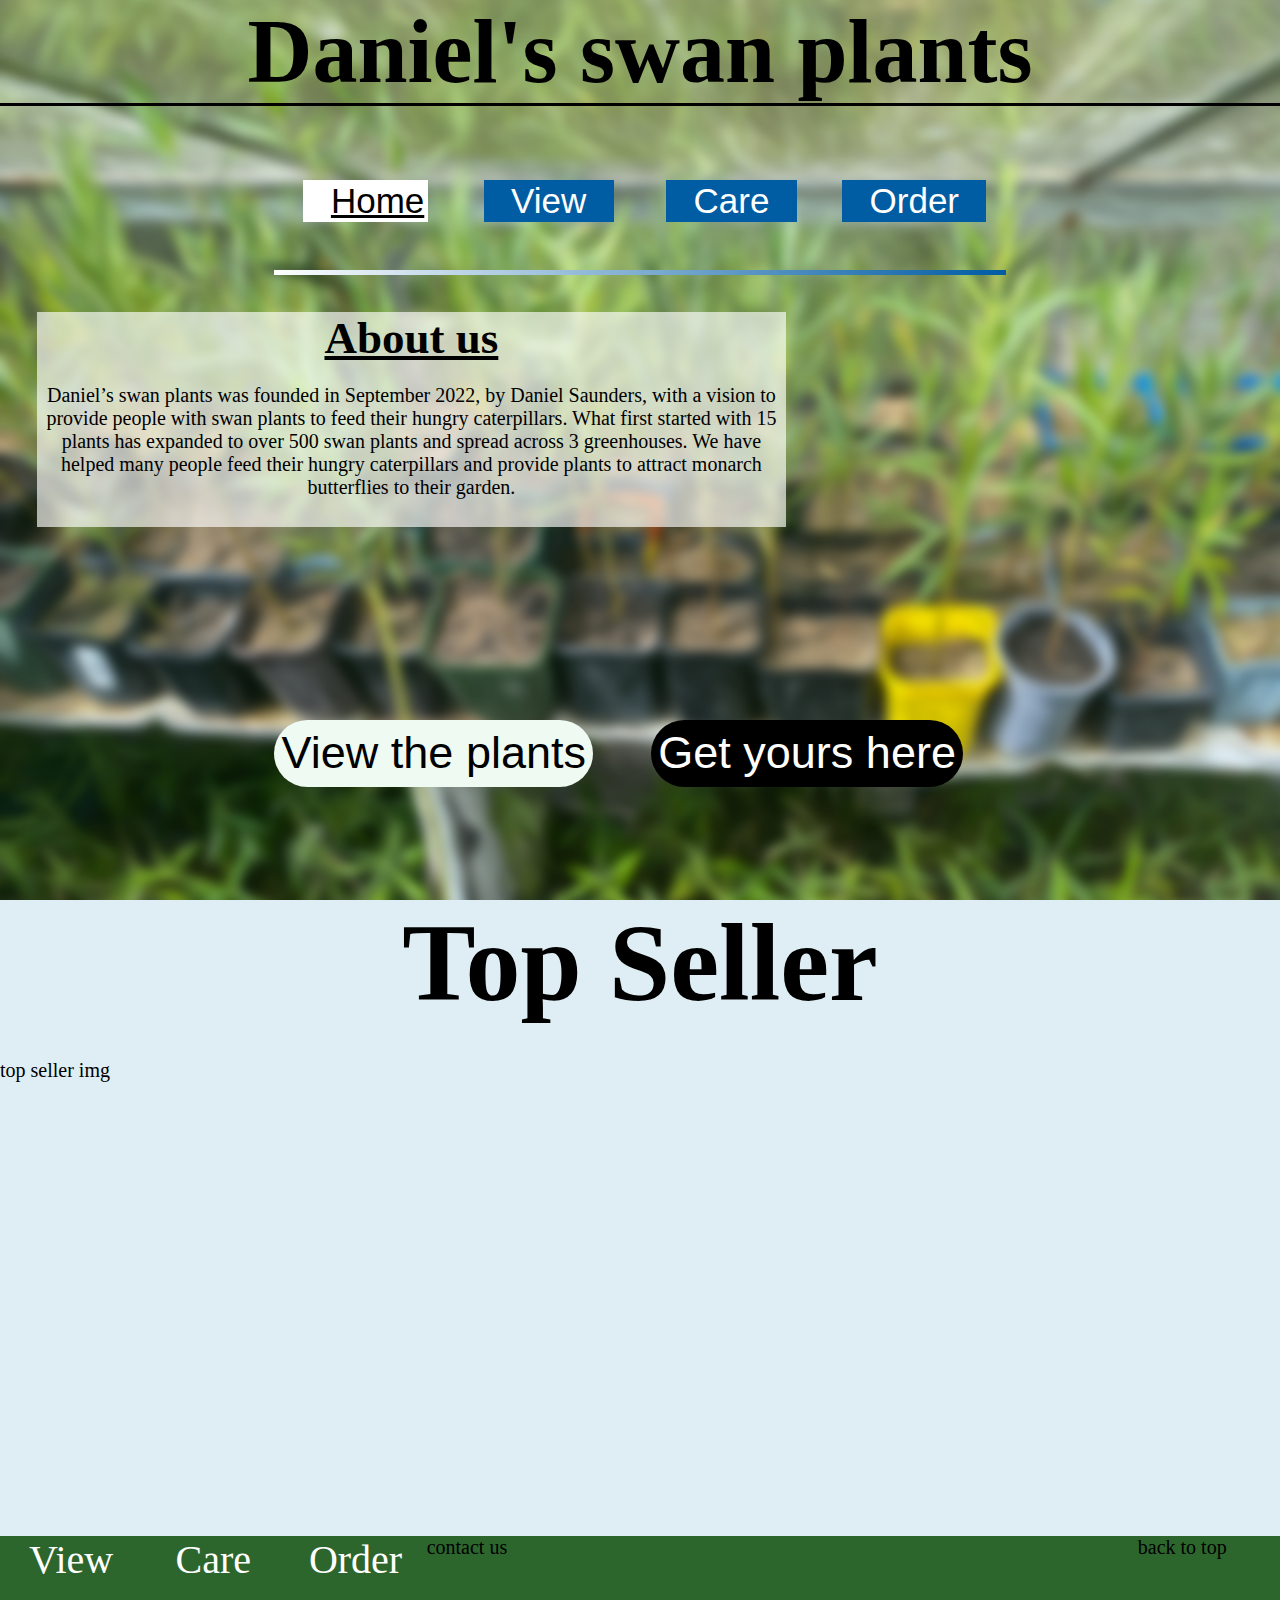
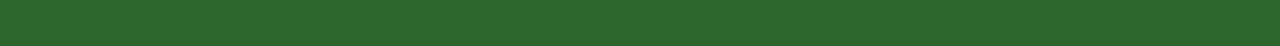
<file: index.html>
<!DOCTYPE html>
<html>

<head>
    <title>Daniel's swan plants - Home</title>
    <link href="style.css" rel="stylesheet" type="text/css" />
     <meta charset="UTF-8">
</head>
<!--
for V2 add comments tidied up class/id names
added grad for under nav bar 
added about us text and map 

-->


<body>

    <div class="d_backgroundImage">
        <!-- Css grid -->
        <div id="d_homeGridMain">
            <div id="d_homeHeader">
                <header><h2>Daniel's swan plants</h2></header>
            </div>
            <!-- nav bar -->
            <div class="d_homeNavEdge"></div>
            <div id="d_homeNav1" class="d_itemsCentre"><button class="b_current">Home</button></div>
            <div id="d_homeNav2" class="d_itemsCentre"><button class="b_change">View</button></div>
            <div id="d_homeNav3" class="d_itemsCentre"><button class="b_change">Care</button></div>
            <div id="d_homeNav4" class="d_itemsCentre"><button class="b_change">Order</button></div>
            <div class="d_homeNavEdge"></div>

            <div id="d_gradSideLeft"></div>
            <div id="d_grad"></div>
            <div id="d_gradSideRight"></div>

            <div id="d_aboutUs">
                <div id="d_aboutUsTextCover">
                    <h3>About us</h3>
                    <p id="p_aboutUs">
                        Daniel’s swan plants was founded in September 2022, by Daniel Saunders, with a vision to provide
                        people with swan plants to feed their hungry caterpillars. What first started with 15 plants has
                        expanded to over 500 swan plants and spread across 3 greenhouses. We have helped many people
                        feed their hungry caterpillars and provide plants to attract monarch butterflies to their
                        garden.
                    </p>

                </div>


            </div>
            <div id="d_map">
            <!----   <img id="i_map" src="images/map.png"> -->
            </div>
            <div class="d_homeExploreEdge"></div>
            <div id="d_homeView"><button id="b_exploreView" class="b_explore">View the plants</button></div>
            <div id="d_homeGet"> <button id="b_exploreGet" class="b_explore">Get yours here</button></div>
            <div class="d_homeExploreEdge"></div>
        </div>
    </div>
    
    <div id="d_homeGridTopSeller">
        <div id="d_topSeller">
            <h1>Top Seller</h1>
        </div>
        <div id="d_topSellerImg">top seller img</div>
    </div>
  <footer>
    <div class="d_footerGrid">
        <div class="d_footerLink"> <a class="a_footer" href="test.html">View</a> </div>
        <div class="d_footerLink"> <a class="a_footer" href="test.html">Care</a></div>
        <div class="d_footerLink"> <a class="a_footer" href="test.html">Order</a></div>
        <div class="d_contactUs"> contact us </div>
        <div class="d_backToTop"> back to top </div> 
    </div>
  </footer>
</body>

</html>
</file>
<file: style.css>
/*************************************************************
**************************************************************
START OF STYLE - Writen 2025 By Daniel Saunders
**************************************************************
*************************************************************/

/********************************************************************************
*********************************************************************************
/*********************
GENERAL STYLES BELOW 
/*********************/
/********************************************************************************
*********************************************************************************/
html {
  height: 100%;
  font-size: 20px;
}

body {
  margin: 0px;
  height: 100%;
}

header {
  border-bottom-style: solid;
}

footer {
  background-color: #2D662C;
  height: 5.5rem;
}

a {
  color: white;
  position: relative;
  text-decoration: none;
}

a::after {
  content: "";
  position: absolute;
  left: 0;
  bottom: 0;
  width: 100%;
  height: 2px;
  background: white;
  transform: scaleX(0);
  transform-origin: left;
  transition: transform 0.3s ease;
}

a:hover::after {
  transform: scaleX(1);
  cursor: pointer;
}


button {
  position: relative;
  border: none;
  color: white;
  cursor: pointer;
}

/* underline */
button::after {
  content: "";
  position: absolute;
  left: 0;
  bottom: 0px;
  height: 2px;
  width: 60%;
  margin-left:20%;
  margin-right:20%;
  background: linear-gradient(to right, #FFFFFF, #005CA3);
  transform: scaleX(0);
  transform-origin: left;
  transition: transform 0.3s ease;
}

button:hover::after {
  transform: scaleX(1);
}

button {
  color: white;
  position: relative;
  border: none;
  cursor: pointer;
}

.b_current {
  background-color: #FFFFFF;
  color: black;
  text-decoration: underline;
      padding-left: 15%;
    padding-right: 2%;
}

.b_change {
  background-color: #005CA3;
  padding-left: 15%;
  padding-right: 15%;
}

/* no underline on current screen button */
.b_current::after {
  background: none;
}




/*** align items in a css gird div to centre ***/
.d_itemsCentre {
  text-align: center;
}

#d_grad {
  background-image: linear-gradient(to right, #FFFFFF, #005CA3);
}

.d_footerLink{
  text-align: center;
 
  
}

/********************************************************************************
*********************************************************************************
/*********************
HOME PAGE STYLES BELOW 
/*********************/
/********************************************************************************
*********************************************************************************/
/*  background-image: url("images/backgroundImage.png");*/

.d_backgroundImage {

  background-image: url("test3.png");
  background-position: center;
  background-repeat: no-repeat;
  background-size: cover;
  width: 100%;
  height: 100vh;

}

/*
.i_homeBackground {
background-position: center;
  background-repeat: no-repeat;
  background-size: cover;
    width: 100%;
  height : 100vh ;

}
*/
#d_aboutUsTextCover {
  margin: 4.5%;
  background-color: #EFFBF2;
  background: rgba(255, 255, 255, 0.65);
  padding: 1%;
  padding-top: 0%;
}

.b_explore::after {
  bottom: -8px;
  height: 4px;
  width: 80%;
  margin-left: 10%;
  margin-right: 10%;
}

#b_exploreView {
  background-color: #EFFBF2;
  color: black;
}

#b_exploreView:hover {
  background-color: #000000;
  color: white;
}

#b_exploreGet {
  background-color: #000000;
}

#b_exploreGet:hover {
  background-color: #EFFBF2;
  color: black;
}




/********** LARGE SCREEN SIZE CSS GRID BELOW **********/
/****************************************************************************************************/
/****************************************************************************************************/
/********** Large screen size **********/
@media (min-width:1024px) {

  /*** headers ***/
  h1 {
    margin: 0px;
    margin-bottom: 2.5%;
    font-size: 5.5rem;
    height: 30%;
    text-align: center;
  }

  h2 {
    margin: 0px;
    font-size: 4.5rem;
    text-align: center;
  }

  h3 {
    margin: 0px;
    margin-bottom: 1%;
    font-size: 2.25rem;
    text-align: center;
    text-decoration: underline;
    text-decoration-color: black;
  }

  #p_aboutUs {
    font-size: 1rem;
    text-align: center;

  }

  #i_map {
    height: 60%;
    width: 90%;
  }

  /*** buttons ***/
  .b_current {
    font-size: 1.75rem;
  }

  .b_change {
    font-size: 1.75rem;
  }


  #b_exploreView {
    margin-right: 3%;
  }

  #b_exploreGet {
    margin-left: 3%;
  }

  .b_explore {
    font-size: 2.25rem;
    border-radius: 50px;
    transition-duration: 0.8s;
    padding: 2%;
  }


  /********** Main Css grid ********/
  #d_homeGridMain {
    display: grid;
    grid-template-columns: 3fr repeat(4, 2fr) 3fr;
    grid-template-rows: 2fr 1fr 5fr 2fr;
    height: 100%;
  }


  /*** header div ***/
  #d_homeHeader {
    grid-area: 1/1/2/7;
    padding-bottom: 1rem;

  }

  /*** nav divs ***/
  #d_homeNav1 {
    grid-area: 2/2/3/3;
  }

  #d_homeNav2 {
    grid-area: 2/3/3/4;
  }

  #d_homeNav3 {
    grid-area: 2/4/3/5;
  }

  #d_homeNav4 {
    grid-area: 2/5/3/6;
  }

  /*** gradient divs ***/
  #d_gradSideLeft {
    grid-area: 3/1/4/2;
    height: 1%;
    margin: 0px;
  }

  #d_grad {
    height: 1%;
    grid-area: 3/2/4/6;
    margin: 0px;
    background-color: yellow;
  }

  #d_gradSideRight {
    grid-area: 3/6/4/7;
    height: 1%;
    margin: 0px;
  }


  /*** Main content divs ***/
  #d_aboutUs {
    margin-top: 0.55%;
    grid-area: 3/1/4/5;

  }

  #d_map {
    margin-top: 1%;
    grid-area: 3/5/4/7;
  }

  /*** Explore Buttons divs ***/
  #d_homeView {
    grid-area: 4/2/5/4;
  }

  #d_homeGet {
    grid-area: 4/4/5/6;
  }

  /********************************/

  /********** Top seller Css grid ********/
  #d_homeGridTopSeller {
    display: grid;
    grid-template-columns: 3fr repeat(4, 2fr) 3fr;
    grid-template-rows: 1fr 3fr;
    background-color: #DFEEF4;
  }


  #d_topSeller {
    grid-area: 1/1/2/7;
  }

  #d_topSellerImg {
    grid-area: 2/1/3/7;
  }

  /********************************/

  /********** Footer Css grid ********/

  .d_footerGrid {
    display: grid;
    grid-template-columns: repeat(9, 1fr);
    grid-template-rows: 1fr;
  }

  .d_footerLink1 {
    grid-area: 1/1/2/2;
  }

  .d_footerLink2 {
    grid-area: 1/2/2/3;
  }

  .d_footerLink3 {
    grid-area: 1/3/2/4;
  }

  .d_contactUs {
    grid-area: 1/4/2/9;
  }


  .d_backToTop {
    grid-area: 1/9/2/10;
  }

  .a_footer {
    font-size: 2rem;
  }



}



/********** MEDIUM SCREEN SIZE CSS GRID BELOW  **********/
/****************************************************************************************************/
/****************************************************************************************************/
/********** Medium screen size **********/
@media (max-width:1024px) {

  div {
    background-color: skyblue;
  }

  h1 {
    margin: 0px;
    font-size: 75px;
    text-align: center;
  }

  h2 {
    margin: 0px;
    margin-bottom: 1%;
    font-size: 90px;
    text-align: center;
  }

  /********** Main Css grid ********/
  .d_homeGridMain {
    display: grid;
    background-color: skyblue;
    grid-template-columns: 1fr repeat(4, 2fr) 1fr;
    grid-template-rows: 2fr 1fr 6fr 2fr;
    height: 100%;

  }

  /*** header div ***/
  #d_homeHeader {
    grid-area: 1/1/2/7;
  }

  /*** nav divs ***/
  #d_homeNav1 {
    grid-area: 2/2/3/3;
  }

  #d_homeNav2 {
    grid-area: 2/3/3/4;
  }

  #d_homeNav3 {
    grid-area: 2/4/3/5;
  }

  #d_homeNav4 {
    grid-area: 2/5/3/6;
  }

  /*** gradient divs ***/
  #d_gradSideLeft {
    grid-area: 3/1/4/2;
    height: 1%;
    margin: 0px;
    background-color: skyblue;
  }

  #d_grad {
    height: 1%;
    grid-area: 3/2/4/6;
    margin: 0px;
    background-color: yellow;
  }

  #d_gradSideRight {
    grid-area: 3/6/4/7;
    height: 1%;
    margin: 0px;
    background-color: skyblue;
  }

  /*** Main content divs ***/
  #d_aboutUs {
    margin-top: 0.55%;
    grid-area: 3/1/4/5;
  }

  #d_map {
    margin-top: 1%;
    grid-area: 3/5/4/7;
  }

  /*** Explore Buttons divs ***/
  #d_homeView {
    grid-area: 4/2/5/4;
  }

  #d_homeGet {
    grid-area: 4/4/5/6;
  }

  /********************************/

  /********** Top seller Css grid ********/
  #d_homeGridTopSeller {
    display: grid;
    grid-template-columns: 3fr repeat(4, 2fr) 3fr;
    grid-template-rows: 1fr 5fr;

  }

  #d_topSeller {
    grid-area: 1/1/2/7;
  }

  #d_topSellerImg {
    grid-area: 2/1/3/7;
  }



}


/********** SMALL SCREEN SIZE CSS GRID BELOW  **********/
/****************************************************************************************************/
/****************************************************************************************************/
/********** Small screen size **********/
@media (max-width:425px) {

  div {
    background-color: yellow;
  }

  /*** headers ***/
  h1 {
    margin: 0px;
    font-size: 75px;
    text-align: center;
  }

  h2 {
    margin: 0px;
    margin-bottom: 1.5%;
    font-size: 30px;
    text-align: center;
  }

  /********** Main Css grid ********/
  .d_homeGridMain {
    display: grid;
    background-color: yellow;
    grid-template-columns: repeat(4, 1fr);
    grid-template-rows: 1fr 1fr 5fr 5fr 3fr;
  }

  /*** side divs for nav and explore buttons ***/
  .d_homeNavEdge {
    display: none;
  }

  .d_homeExploreEdge {
    display: none;
  }

  /*** header div ***/
  #d_homeHeader {
    grid-area: 1/1/2/5;
  }


  /*** nav divs ***/
  #d_homeNav1 {
    grid-area: 2/1/3/2;
  }

  #d_homeNav2 {
    grid-area: 2/2/3/3;
  }

  #d_homeNav3 {
    grid-area: 2/3/3/4;
  }

  #d_homeNav4 {
    grid-area: 2/4/3/5;
  }


  /*** gradient divs ***/
  #d_gradSideLeft {
    grid-area: 3/1/4/2;
    height: 1%;
    margin: 0px;
    background-color: yellow;
    border-right: 65px solid green;
  }

  #d_grad {
    height: 1%;
    grid-area: 3/2/4/4;
    margin: 0px;
    background-color: green;
  }

  #d_gradSideRight {
    grid-area: 3/4/4/5;
    height: 1%;
    margin: 0px;
    background-color: yellow;
    border-left: 65px solid green;
  }

  /*** Main content divs ***/
  #d_aboutUs {
    grid-area: 3/1/4/7;
  }

  #d_map {
    grid-area: 4/1/5/7;
  }

  /*** Explore Buttons divs ***/
  #d_homeView {
    grid-area: 5/1/6/3;
  }

  #d_homeGet {
    grid-area: 5/3/6/5;
  }

  /********************************/

  /********** Top seller Css grid ********/
  #d_homeGridTopSeller {
    display: grid;
    background-color: black;
    grid-template-columns: 3fr repeat(4, 2fr) 3fr;
    grid-template-rows: 1fr 4fr;
    height: 100%;
  }


  #d_topSeller {
    grid-area: 1/1/2/7;
  }

  #d_topSellerImg {
    grid-area: 2/1/3/7;
  }

}

/*************************************************
END OF CODE 
*************************************************/
</file>
